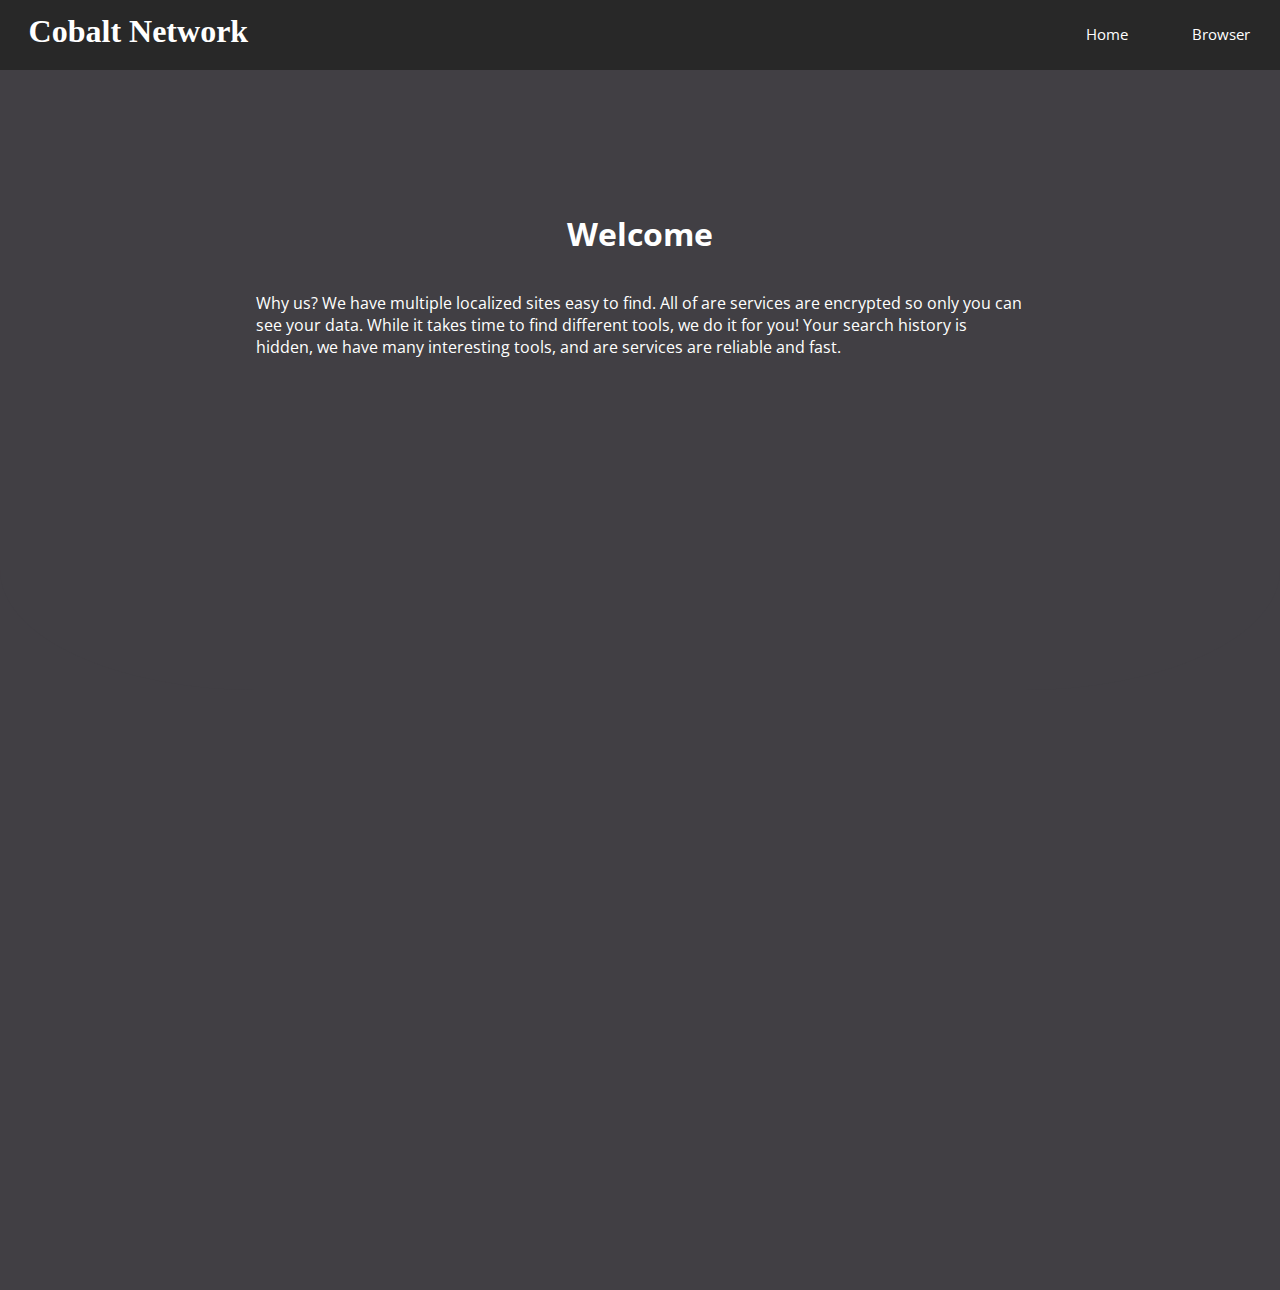
<file: index.html>
<!DOCTYPE html>
<html lang="en">
<head>
    <meta http-equiv="Content-Type" content="text/html; charset=utf-8">
    <meta name="description" content="Cobalt Network"
    <meta name="keywords" content="Cobalt, CobaltNetwork"
    <meta charset="UTF-8">
    <meta http-equiv="X-UA-Compatible" content="IE=edge">
    <meta name="viewport" content="width=device-width, initial-scale=1.0">
    <title>Science</title>
    

    <link rel="preconnect" href="https://fonts.googleapis.com">
    <link rel="preconnect" href="https://fonts.gstatic.com" crossorigin>
    <link href="https://fonts.googleapis.com/css2?family=Open+Sans:ital,wght@0,700;1,600&display=swap" rel="stylesheet">
    <link rel="stylesheet" href="main.css">
    <link rel="shortcut icon" type="image/jpg" href="assets/favicon.jpg">
    <script async src="https://pagead2.googlesyndication.com/pagead/js/adsbygoogle.js?client=ca-pub-6445253821726032"
     crossorigin="anonymous"></script>
    
    
 <style>
  body {
     margin: 0;
     font-family: 'Open Sans', sans-serif;
     color: white;
     background: #413F44;
    }


 section {
     position: relative;
     display: flex;
     flex-direction: column;
     align-items: center;
     min-height: 400px;
     padding: 100px 20vw;
    }

 div {
     position: relative;
     display: flex;
     flex-direction: column;
     align-items: center;
     min-height: 0.1px;
     padding: 10px 20vw;
    }












 .nicered {
     background: #F91345;
    }

 .friendlydark {
     background: #413F44;
    }






 </style>
    
    
    
    
    
        



















</head>

<header>
    <h1>Cobalt Network</h1>
    <nav>
        <ul>
            <li><a href="/">Home</a></li>
            <li><a href="/page.html">Browser</a></li>


        </ul>
    </nav>
</header>

<body>

    <div></div>


    <section class="friendlydark" style="border-radius: 0 0 20% 20%;">
        <h1>Welcome</h1>
        <p>Why us? We have multiple localized sites easy to find. All of are services are encrypted so only you can see your data. While it takes time to find different tools, we do it for you! Your search history is hidden, we have many interesting tools, and are services are reliable and fast.
</p>
     
     
    </section>

   
    
    <section class="friendlydark" >
        <h2></h2>
        <h4></h4>
        
    
</body>
</html>
</file>
<file: main.css>
body {
    font-display: optional;
    font-family: -apple-system, BlinkMacSystemFont, 'Segoe UI', Roboto, Oxygen, Ubuntu, Cantarell, 'Open Sans', 'Helvetica Neue', sans-serif
}
header{
    width: 100%;
    height: 70px;
    background-color: #282828;
}

header h1{
    position: absolute;
    padding: 3px;
    float: left;
    margin-left: 2%;
    margin-top: 10px;
    font-family: 'Alfa Slab One', cursive;
    color: #ffffff;
}
span{
    color: #000;

}
ul{
    width: auto;
    float: right;
    margin-top: 8px;
}
li{
    display: inline-block;
    padding: 15px 30px;
}
a{
    text-align: center;
    color: #ffffff;
    text-decoration: none;
    font-family: 'Open Sans', sans-serif;
    font-size: 1.2vw;
}











a:hover{
    color: #F91345;
}
img{
    width: 100%;
    margin-top: -16px;
}
</file>
